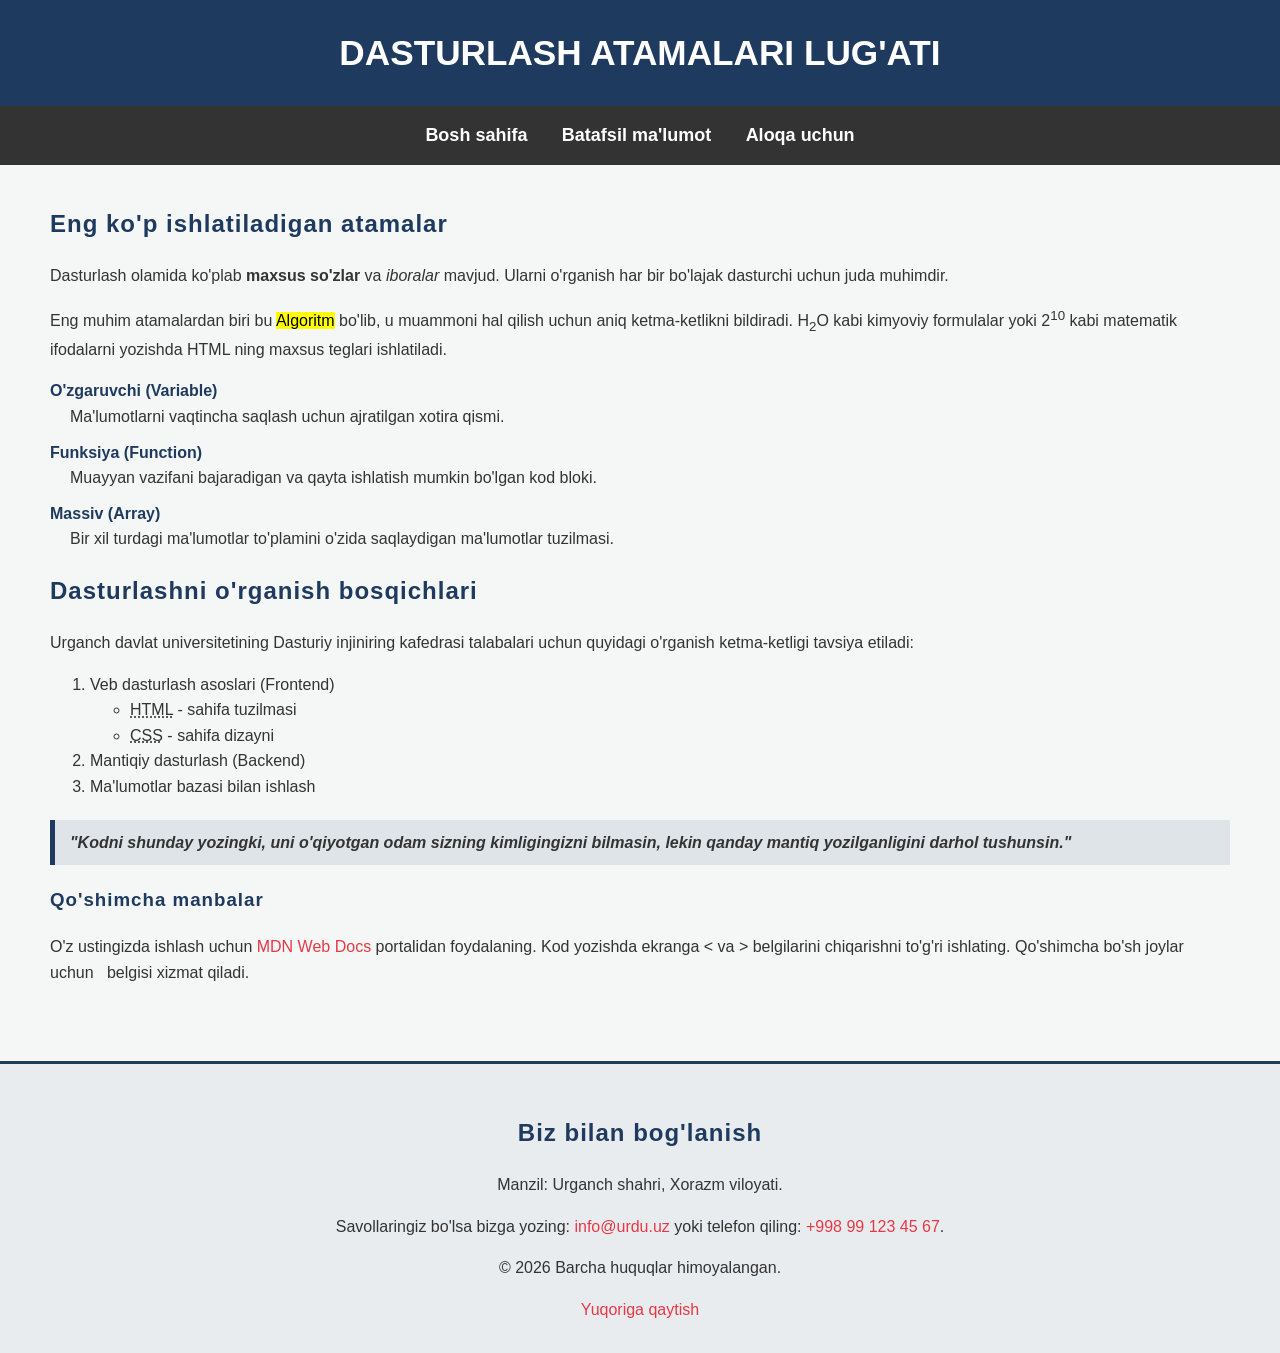
<file: index.html>
<!DOCTYPE html>
<html lang="uz">
<head>
    <meta charset="UTF-8">
    <meta name="viewport" content="width=device-width, initial-scale=1.0">
    <meta name="description" content="Dasturlash atamalari lug'ati - dasturlashga oid asosiy tushunchalar va qoidalar.">
    <title>Dasturlash Atamalari Lug'ati | Bosh sahifa</title>
    <link rel="stylesheet" href="css/style.css">
</head>
<body id="yuqori">
    <header>
        <h1>Dasturlash Atamalari Lug'ati</h1>
        <nav>
            <ul>
                <li><a href="index.html">Bosh sahifa</a></li>
                <li><a href="batafsil.html">Batafsil ma'lumot</a></li>
                <li><a href="#aloqa">Aloqa uchun</a></li>
            </ul>
        </nav>
    </header>

    <main>
        <section>
            <h2>Eng ko'p ishlatiladigan atamalar</h2>
            <p>Dasturlash olamida ko'plab <strong>maxsus so'zlar</strong> va <em>iboralar</em> mavjud. Ularni o'rganish har bir bo'lajak dasturchi uchun juda muhimdir.</p>
            <p>Eng muhim atamalardan biri bu <mark>Algoritm</mark> bo'lib, u muammoni hal qilish uchun aniq ketma-ketlikni bildiradi. H<sub>2</sub>O kabi kimyoviy formulalar yoki 2<sup>10</sup> kabi matematik ifodalarni yozishda HTML ning maxsus teglari ishlatiladi.</p>

            <!-- Atamalar ro'yxati -->
            <dl>
                <dt>O'zgaruvchi (Variable)</dt>
                <dd>Ma'lumotlarni vaqtincha saqlash uchun ajratilgan xotira qismi.</dd>
                
                <dt>Funksiya (Function)</dt>
                <dd>Muayyan vazifani bajaradigan va qayta ishlatish mumkin bo'lgan kod bloki.</dd>
                
                <dt>Massiv (Array)</dt>
                <dd>Bir xil turdagi ma'lumotlar to'plamini o'zida saqlaydigan ma'lumotlar tuzilmasi.</dd>
            </dl>
        </section>

        <section>
            <h2>Dasturlashni o'rganish bosqichlari</h2>
            <p>Urganch davlat universitetining Dasturiy injiniring kafedrasi talabalari uchun quyidagi o'rganish ketma-ketligi tavsiya etiladi:</p>
            
            <!-- Ichma-ich ro'yxatlar -->
            <ol>
                <li>Veb dasturlash asoslari (Frontend)
                    <ul>
                        <li><abbr title="HyperText Markup Language">HTML</abbr> - sahifa tuzilmasi</li>
                        <li><abbr title="Cascading Style Sheets">CSS</abbr> - sahifa dizayni</li>
                    </ul>
                </li>
                <li>Mantiqiy dasturlash (Backend)</li>
                <li>Ma'lumotlar bazasi bilan ishlash</li>
            </ol>

            <blockquote class="izoh">
                "Kodni shunday yozingki, uni o'qiyotgan odam sizning kimligingizni bilmasin, lekin qanday mantiq yozilganligini darhol tushunsin."
            </blockquote>

            <h3>Qo'shimcha manbalar</h3>
            <p>O'z ustingizda ishlash uchun <a href="https://developer.mozilla.org/en-US/" target="_blank" rel="noopener">MDN Web Docs</a> portalidan foydalaning. Kod yozishda ekranga &lt; va &gt; belgilarini chiqarishni to'g'ri ishlating. Qo'shimcha bo'sh joylar uchun &nbsp; belgisi xizmat qiladi.</p>
        </section>
    </main>

    <!-- Aloqa qismi -->
    <footer id="aloqa">
        <h2>Biz bilan bog'lanish</h2>
        <p>Manzil: Urganch shahri, Xorazm viloyati.</p>
        <p>Savollaringiz bo'lsa bizga yozing: <a href="mailto:info@urdu.uz">info@urdu.uz</a> yoki telefon qiling: <a href="tel:+998991234567">+998 99 123 45 67</a>.</p>
        <p>&copy; 2026 Barcha huquqlar himoyalangan.</p>
        <a href="#yuqori">Yuqoriga qaytish</a>
    </footer>
</body>
</html>
</file>
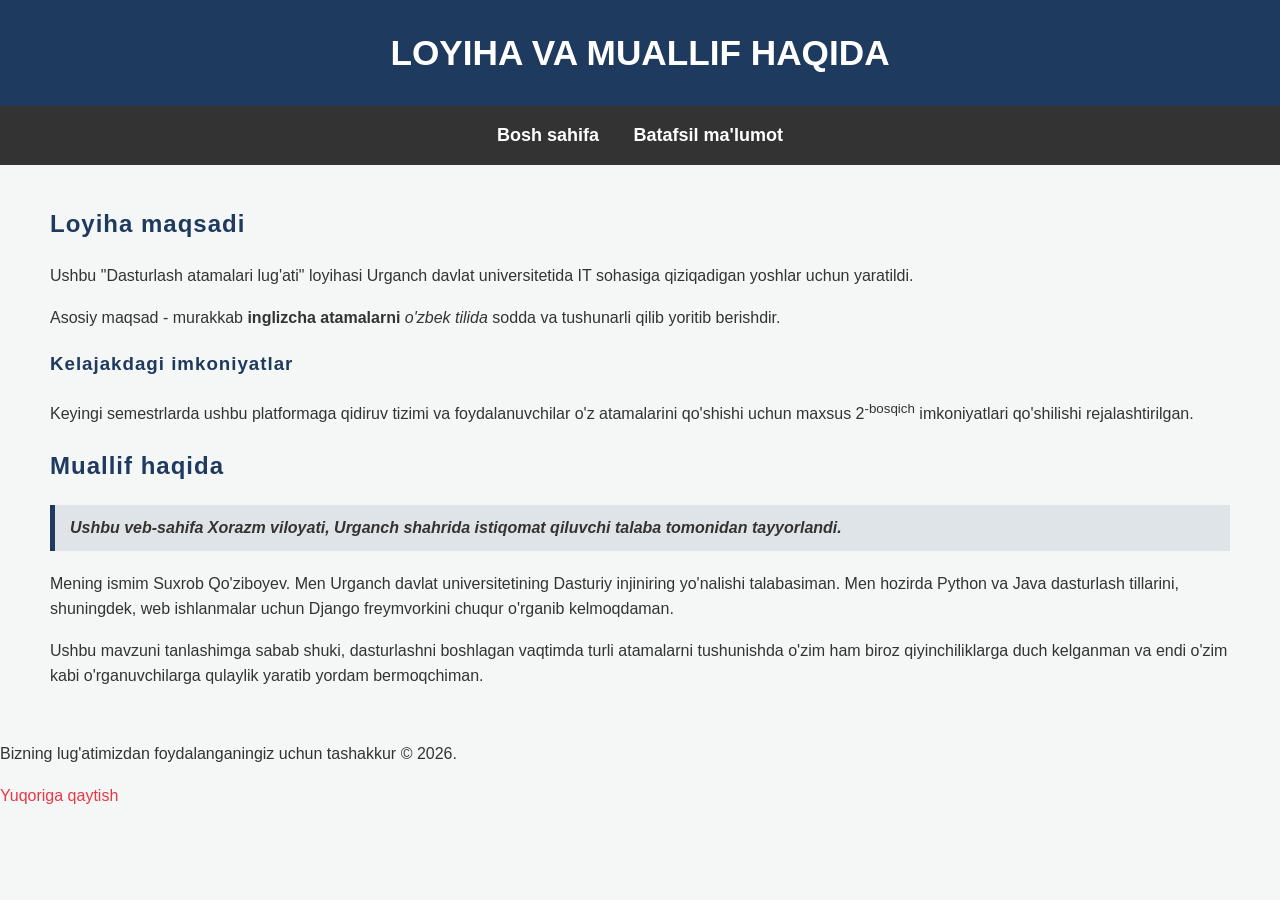
<file: batafsil.html>
<!DOCTYPE html>
<html lang="uz">
<head>
    <meta charset="UTF-8">
    <meta name="viewport" content="width=device-width, initial-scale=1.0">
    <meta name="description" content="Dasturlash atamalari lug'ati loyihasi va muallif haqida batafsil ma'lumotlar.">
    <title>Loyiha Haqida | Batafsil</title>
    <link rel="stylesheet" href="css/style.css">
</head>
<body id="yuqori">
    <header>
        <h1>Loyiha va Muallif Haqida</h1>
        <nav>
            <ul>
                <li><a href="index.html">Bosh sahifa</a></li>
                <li><a href="batafsil.html">Batafsil ma'lumot</a></li>
            </ul>
        </nav>
    </header>

    <main>
        <section>
            <h2>Loyiha maqsadi</h2>
            <p>Ushbu "Dasturlash atamalari lug'ati" loyihasi Urganch davlat universitetida IT sohasiga qiziqadigan yoshlar uchun yaratildi.</p>
            <p>Asosiy maqsad - murakkab <strong>inglizcha atamalarni</strong> <em>o'zbek tilida</em> sodda va tushunarli qilib yoritib berishdir.</p>
            
            <h3>Kelajakdagi imkoniyatlar</h3>
            <p>Keyingi semestrlarda ushbu platformaga qidiruv tizimi va foydalanuvchilar o'z atamalarini qo'shishi uchun maxsus 2<sup>-bosqich</sup> imkoniyatlari qo'shilishi rejalashtirilgan.</p>
        </section>

        <section>
            <h2>Muallif haqida</h2>
            <p class="izoh">Ushbu veb-sahifa Xorazm viloyati, Urganch shahrida istiqomat qiluvchi talaba tomonidan tayyorlandi.</p>
            <p>Mening ismim Suxrob Qo'ziboyev. Men Urganch davlat universitetining Dasturiy injiniring yo'nalishi talabasiman. Men hozirda Python va Java dasturlash tillarini, shuningdek, web ishlanmalar uchun Django freymvorkini chuqur o'rganib kelmoqdaman.</p>
            <p>Ushbu mavzuni tanlashimga sabab shuki, dasturlashni boshlagan vaqtimda turli atamalarni tushunishda o'zim ham biroz qiyinchiliklarga duch kelganman va endi o'zim kabi o'rganuvchilarga qulaylik yaratib yordam bermoqchiman.</p>
        </section>
    </main>

    <footer>
        <p>Bizning lug'atimizdan foydalanganingiz uchun tashakkur &copy; 2026.</p>
        <a href="#yuqori">Yuqoriga qaytish</a>
    </footer>
</body>
</html>
</file>
<file: css/style.css>
/* CSS O'zgaruvchilari (Qo'shimcha ball uchun) */
:root {
    --asosiy-rang: #1f3a5f;
    --ikkinchi-rang: #e63946;
    --fon-rangi: #f4f7f6;
    --matn-rangi: rgb(51, 51, 51);
}

/* Umumiy teglar */
body {
    font-family: 'Segoe UI', Arial, sans-serif;
    background-color: var(--fon-rangi);
    color: var(--matn-rangi);
    line-height: 1.6;
    margin: 0;
    padding: 0;
}

/* Sarlavhalar (Guruhlangan selektor va turli xossalardan foydalanish) */
h2, h3 {
    color: var(--asosiy-rang);
    letter-spacing: 1px;
    font-weight: bold;
}

h1 {
    color: white;
    background-color: var(--asosiy-rang);
    text-align: center;
    text-transform: uppercase;
    padding: 25px 0;
    margin: 0;
    font-size: 2.2em;
}

/* Teg selektori */
p {
    font-size: 16px;
    font-style: normal;
}

/* Navigatsiya uslublari (Avlod selektori) */
nav ul {
    list-style-type: none;
    background-color: #333333;
    text-align: center;
    padding: 15px 0;
    margin: 0;
}

nav ul li {
    display: inline;
    margin: 0 15px;
}

nav a {
    color: white;
    text-decoration: none;
    font-weight: bold;
    font-size: 18px;
}

nav a:hover {
    color: var(--ikkinchi-rang);
}

/* Havolalar holati */
a {
    color: var(--ikkinchi-rang);
    text-decoration: none;
}

a:hover {
    color: #a8202d;
    text-decoration: underline;
}

a:visited {
    color: #6a0572;
}

/* Class selektori */
.izoh {
    font-style: italic;
    background-color: rgba(31, 58, 95, 0.1);
    border-left: 5px solid var(--asosiy-rang);
    padding: 10px 15px;
    margin: 20px 0;
    font-weight: bold;
}

/* ID selektori */
#aloqa {
    background-color: #e9ecef;
    text-align: center;
    padding: 30px;
    margin-top: 40px;
    border-top: 3px solid var(--asosiy-rang);
}

/* Atamalar ro'yxati uslublari */
main {
    padding: 20px 50px;
}

dt {
    font-weight: bold;
    color: var(--asosiy-rang);
    margin-top: 10px;
}

dd {
    margin-left: 20px;
    margin-bottom: 10px;
}
</file>
